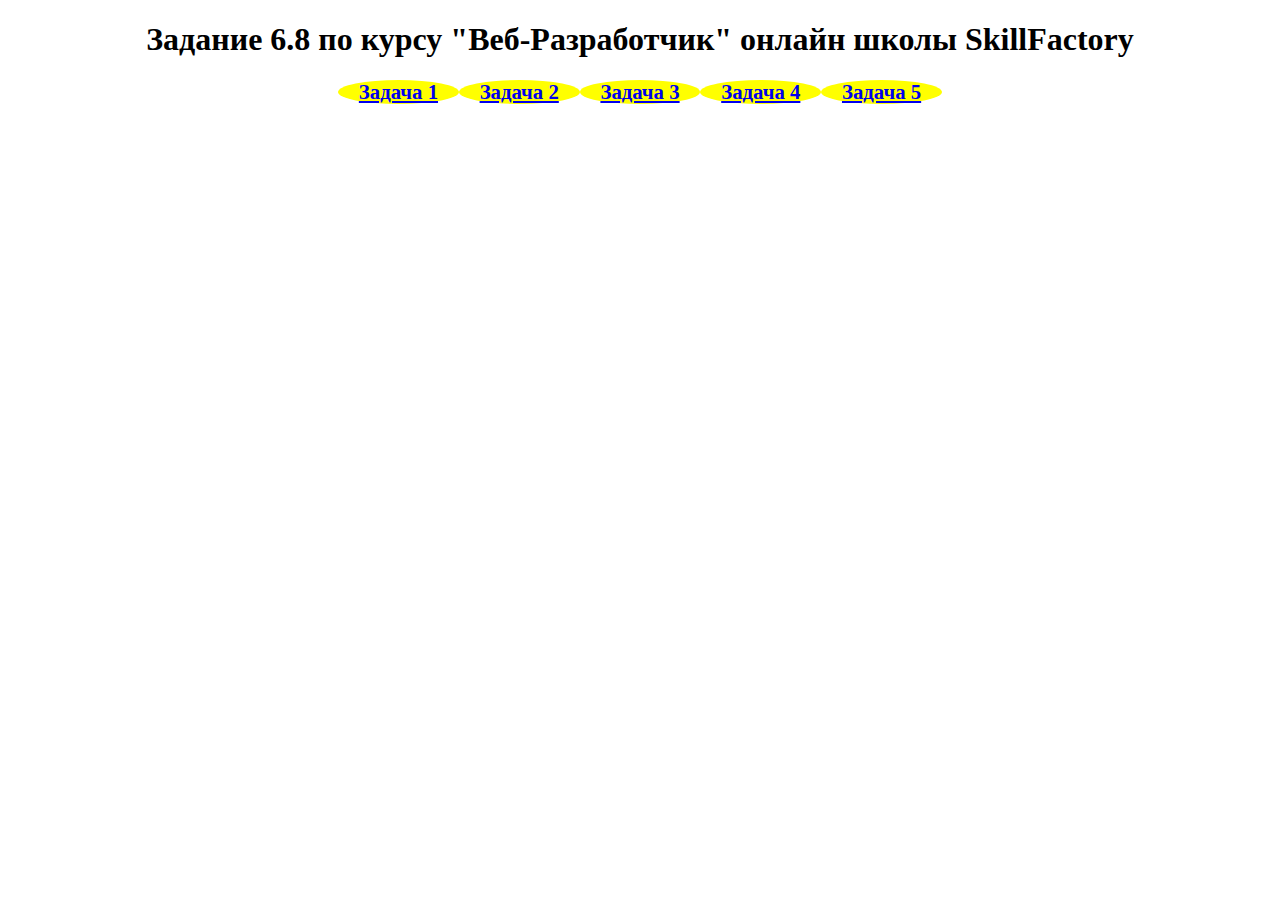
<file: index.html>
<!DOCTYPE html>
<html lang="en">
  <link src="style.css">
<head>
    <meta charset="UTF-8">
    <title>JS-Start</title>
    <link href="style.css" rel="stylesheet">
</head>
<body>
  <h1>Задание 6.8 по курсу "Веб-Разработчик" онлайн школы SkillFactory</h1>
<ul id="nav">
  <li>
    <a href="task1/index.html">Задача 1</a>
  </li>
  <li>
    <a href="task2/index.html">Задача 2</a>
  </li>
  <li>
    <a href="task3/index.html">Задача 3</a>
  </li>
  <li>
    <a href="task4/index.html">Задача 4</a>
  </li>
  <li>
    <a href="task5/index.html">Задача 5</a>
  </li>
</ul>

</body>
</html>
</file>
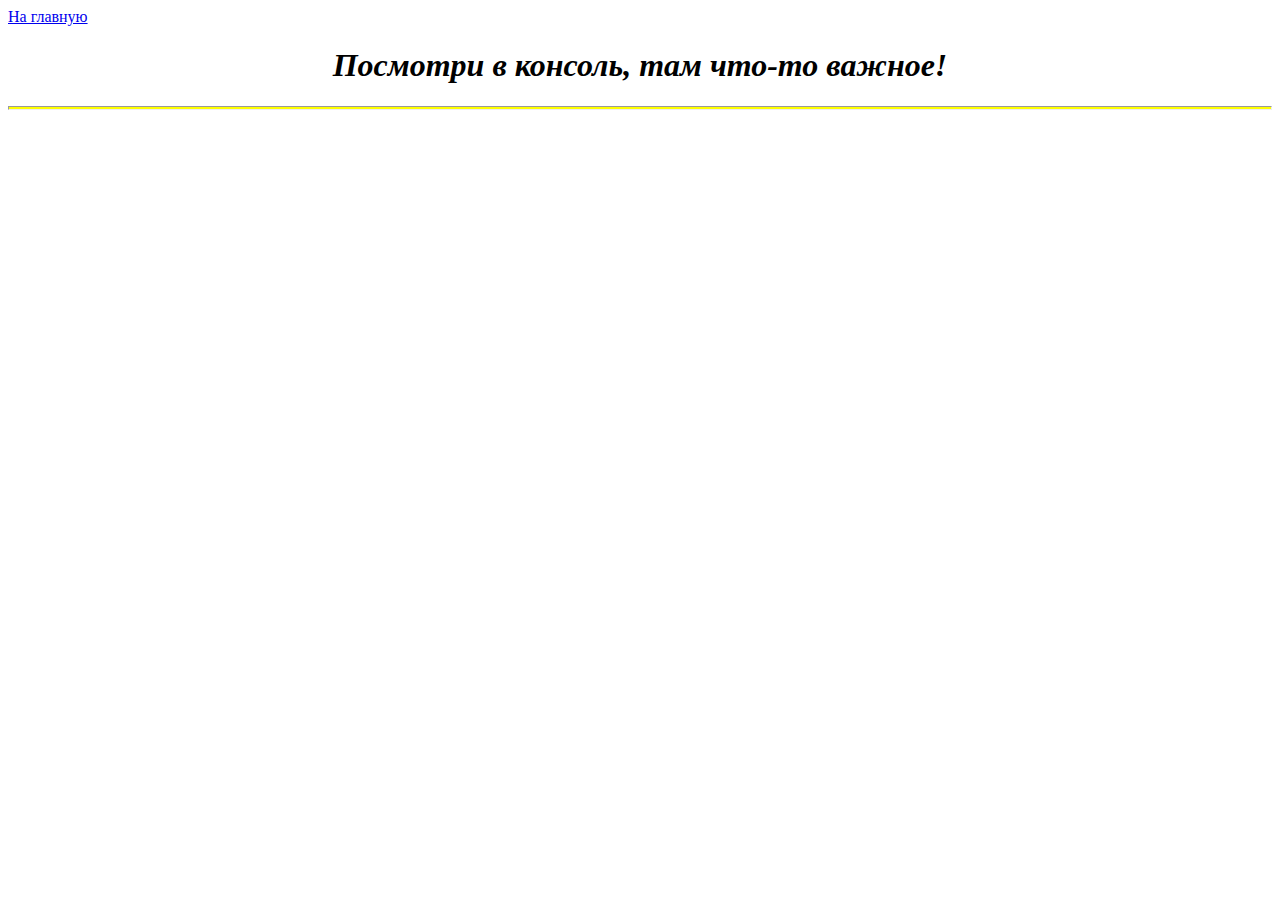
<file: task1/index.html>
<!DOCTYPE html>
<html lang="en">
    <head>
        <meta charset="UTF-8">
        <title>JS-Start. 1 задача</title>
        <link href="style.css" rel="stylesheet">
    </head>
    <body>
        <a href="../index.html">На главную</a>
        <h1>Посмотри в консоль, там что-то важное!</h1>
        <Hr></Hr>
    </body>
    <script src="script.js"></script>
</html>
<!--  -->
</file>
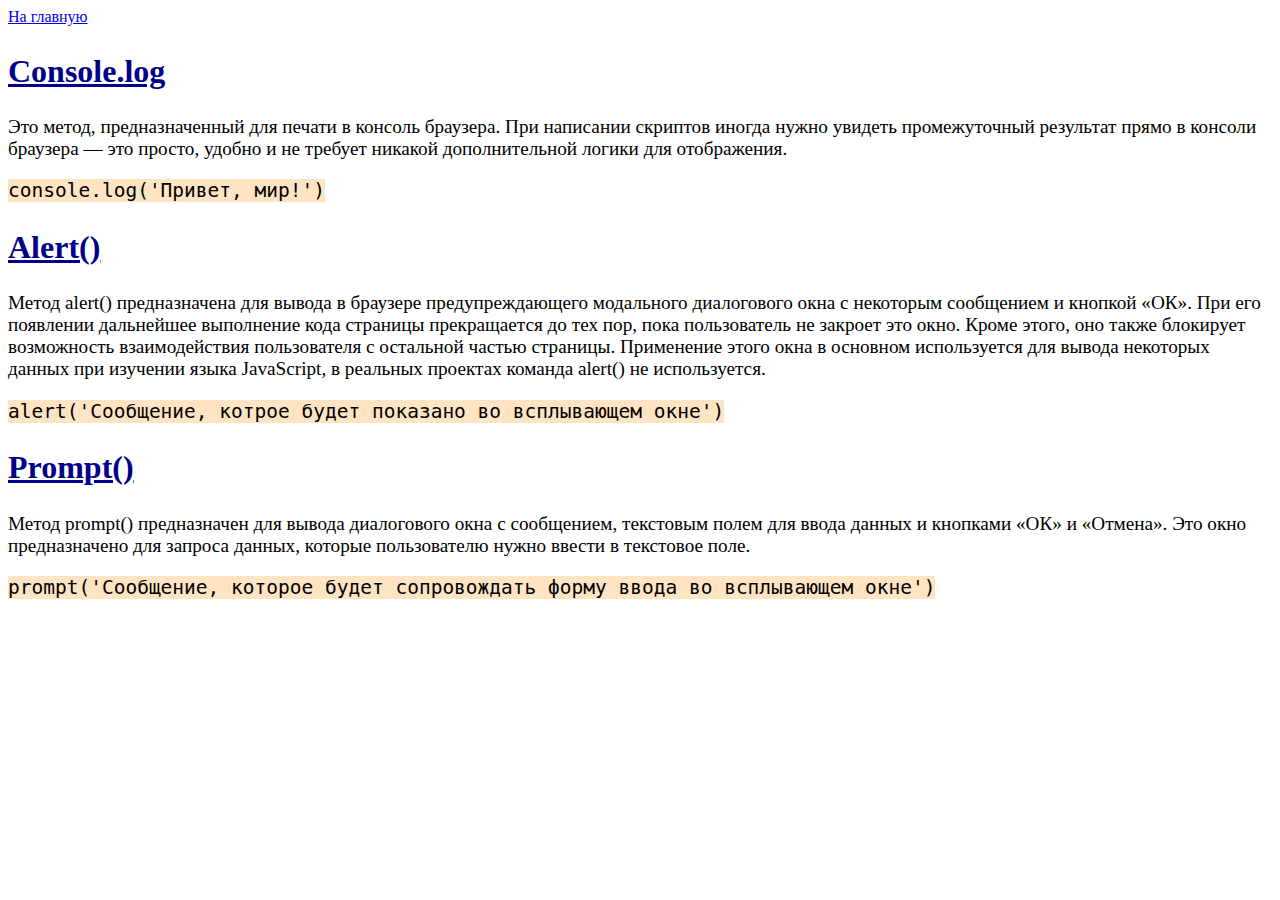
<file: task2/index.html>
<!DOCTYPE html>
<html lang="en">
<head>
    <meta charset="UTF-8">
    <title>JS-Start. 2 задача</title>
    <link href="style.css" rel="stylesheet">
</head>
<body>
  <a href="../index.html">На главную</a>

  <h2 id="consoleLog">Console.log</h2>
    <p>Это метод, предназначенный для печати в консоль браузера. При написании скриптов иногда нужно увидеть промежуточный результат прямо в консоли браузера — это просто, удобно и не требует никакой дополнительной логики для отображения.</p> 
    <code>console.log('Привет, мир!')</code>

  <h2 id="alert">Alert()</h2>
    <p>Метод alert() предназначена для вывода в браузере предупреждающего модального диалогового окна с некоторым сообщением и кнопкой «ОК». При его появлении дальнейшее выполнение кода страницы прекращается до тех пор, пока пользователь не закроет это окно. Кроме этого, оно также блокирует возможность взаимодействия пользователя с остальной частью страницы. Применение этого окна в основном используется для вывода некоторых данных при изучении языка JavaScript, в реальных проектах команда alert() не используется.</p>
    <code>alert('Сообщение, котрое будет показано во всплывающем окне')</code>

  <h2 id="prompt">Prompt()</h2>
    <p>Метод prompt() предназначен для вывода диалогового окна с сообщением, текстовым полем для ввода данных и кнопками «ОК» и «Отмена». Это окно предназначено для запроса данных, которые пользователю нужно ввести в текстовое поле.</p>
    <code>prompt('Сообщение, которое будет сопровождать форму ввода во всплывающем окне')</code>

<script src="script.js"></script>

</body>
</html>
</file>
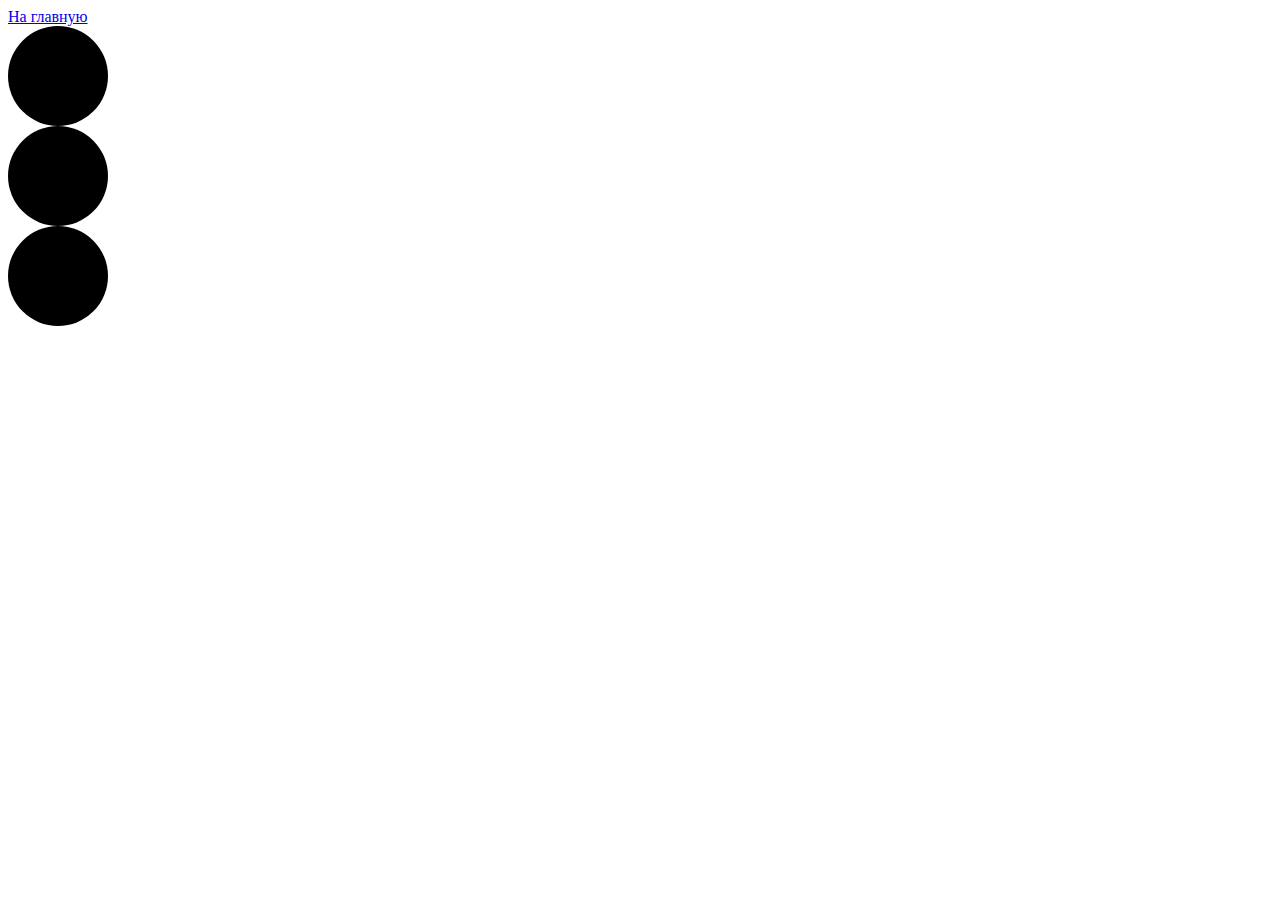
<file: task3/index.html>
<!DOCTYPE html>
<html lang="en">
  <head>
    <meta charset="UTF-8" />
    <title>JS-Start. 3 задача</title>
    <link
      href="style.css"
      rel="stylesheet" />
  </head>
  <body>
    <a href="../index.html">На главную</a>
    <div id="trafficLight1"></div>
    <div id="trafficLight2"></div>
    <div id="trafficLight3"></div>
    <script src="script.js"></script>
  </body>
</html>
</file>
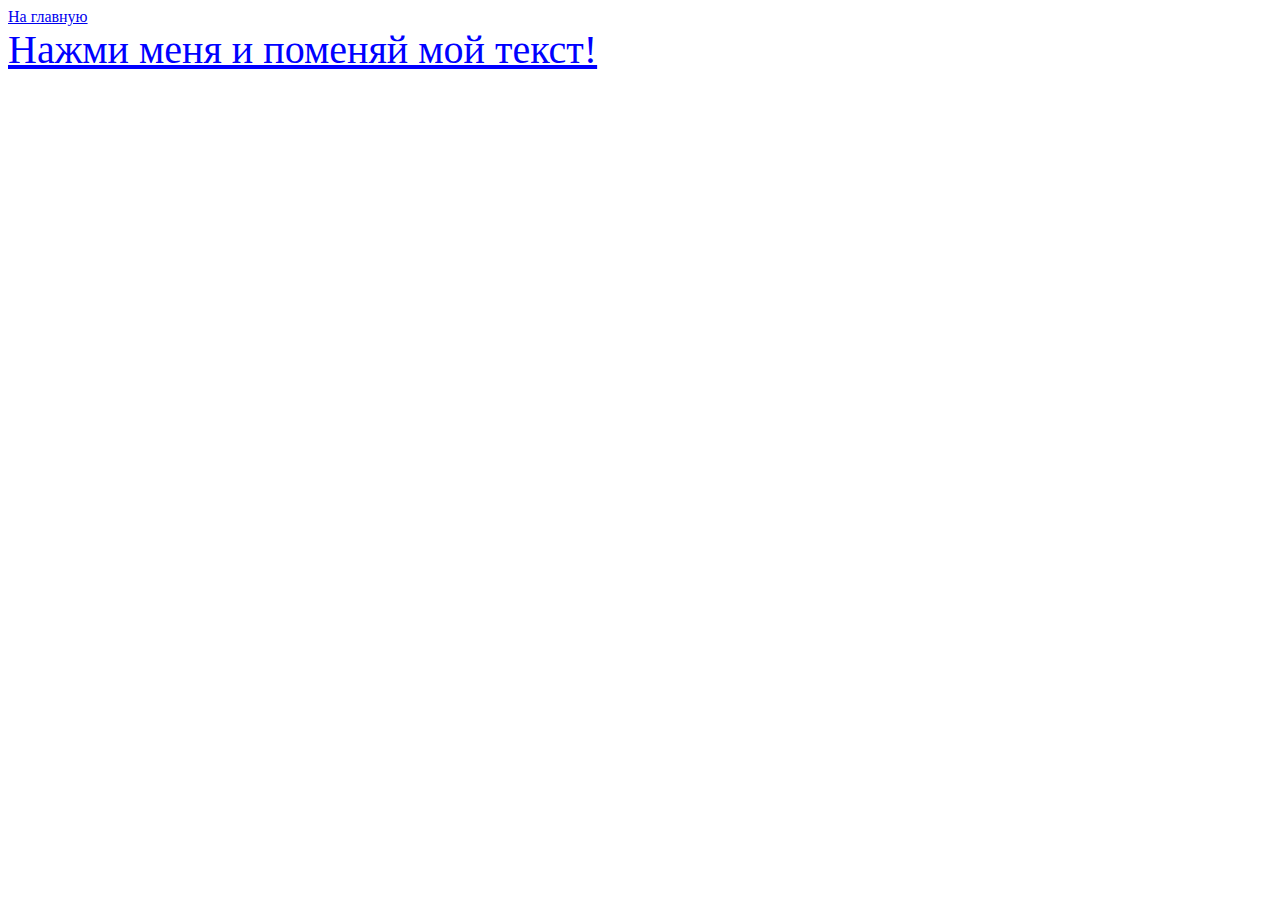
<file: task4/index.html>
<!DOCTYPE html>
<html lang="en">
<head>
    <meta charset="UTF-8">
    <title>JS-Start. 4 задача</title>
    <link rel="stylesheet" href="style.css">
</head>
<body>
    <a  href="../index.html">На главную</a> <br>
<a id="link" href="../index.html">Нажми меня и поменяй мой текст!</a>
<script src="script.js"></script>
</body>
</html>
</file>
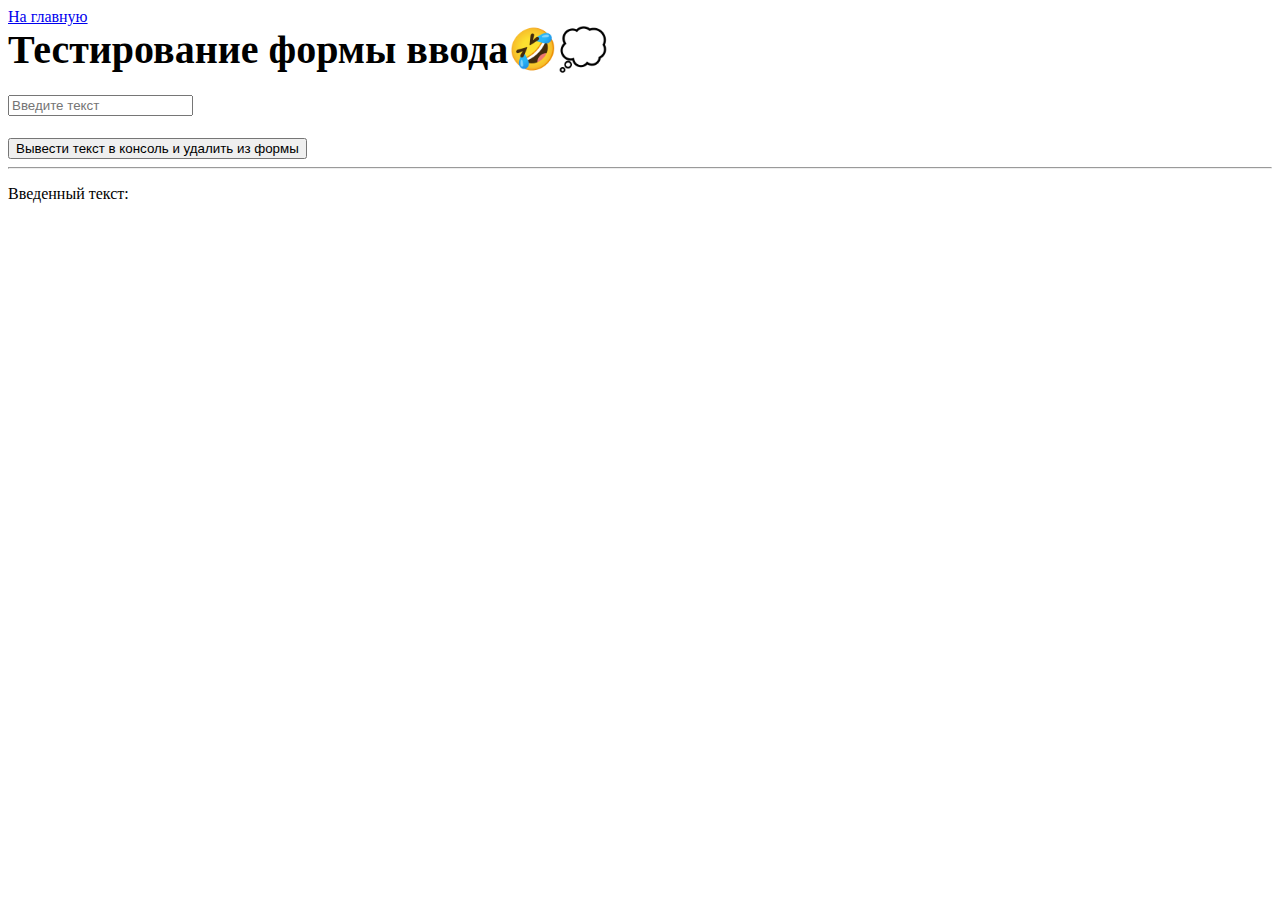
<file: task5/index.html>
<!DOCTYPE html>
<html lang="en">
<head>
    <meta charset="UTF-8">
    <title>JS-Start. 5 задача</title>
    <link rel="stylesheet" href="style.css">
</head>
<body>
    <a  href="../index.html">На главную</a> <br>
<form action="">
    <label>
        Тестирование формы ввода🤣💭<br>
        <input type="text" placeholder="Введите текст">
    </label> <br><br>
    <button type="submit">
        Вывести текст в консоль и удалить из формы
    </button>
</form>    
<hr>
<p>Введенный текст:</p>
<p id="duplicate"></p>
<script src="script.js"></script>
</body>
</html>
</file>
<file: style.css>
h1 { 
    text-align: center;
}

  #nav {
    display:flex; 
    justify-content: center; 
    padding-inline-start: 0;
}

  #nav li{
    padding: 0 1em 0;
    font-weight: bold;
    font-size: 1.3em;
    list-style-type: none;
}

li {
  background-color: yellow;
  border-radius: 50%;
}
</file>
<file: task1/style.css>
h1 {
    font-style:italic;
    text-align: center;
}

hr {
    background-color: yellow; 
    height: 2px;
}
</file>
<file: task2/style.css>
h2 {     
    color: darkblue;
    text-decoration: underline;
    font-size: 2em;
    cursor: help;
}

code {
    font-size: 1.5em;
    background-color: bisque;
}

p {
    font-size: 1.2em;
}
</file>
<file: task3/style.css>
#trafficLight1,
#trafficLight2,
#trafficLight3 {
  width: 100px;
  height: 100px;
  border-radius: 50%;
  background: black;
}

/* #trafficLightRed {
    width: 100px;
    height: 100px;
    border-radius: 50%;
    background: black;
  }

#trafficLightYellow {
    width: 100px;
    height: 100px;
    border-radius: 50%;
    background: black;
  }

#trafficLightGreen {
    width: 100px;
    height: 100px;
    border-radius: 50%;
    background: black;
  } */
</file>
<file: task4/style.css>
#link {
    color: blue;
    font-size: 2.5em;
}
</file>
<file: task5/style.css>
label {
    font-size: 2.5em;
    font-weight: bold
};
</file>
